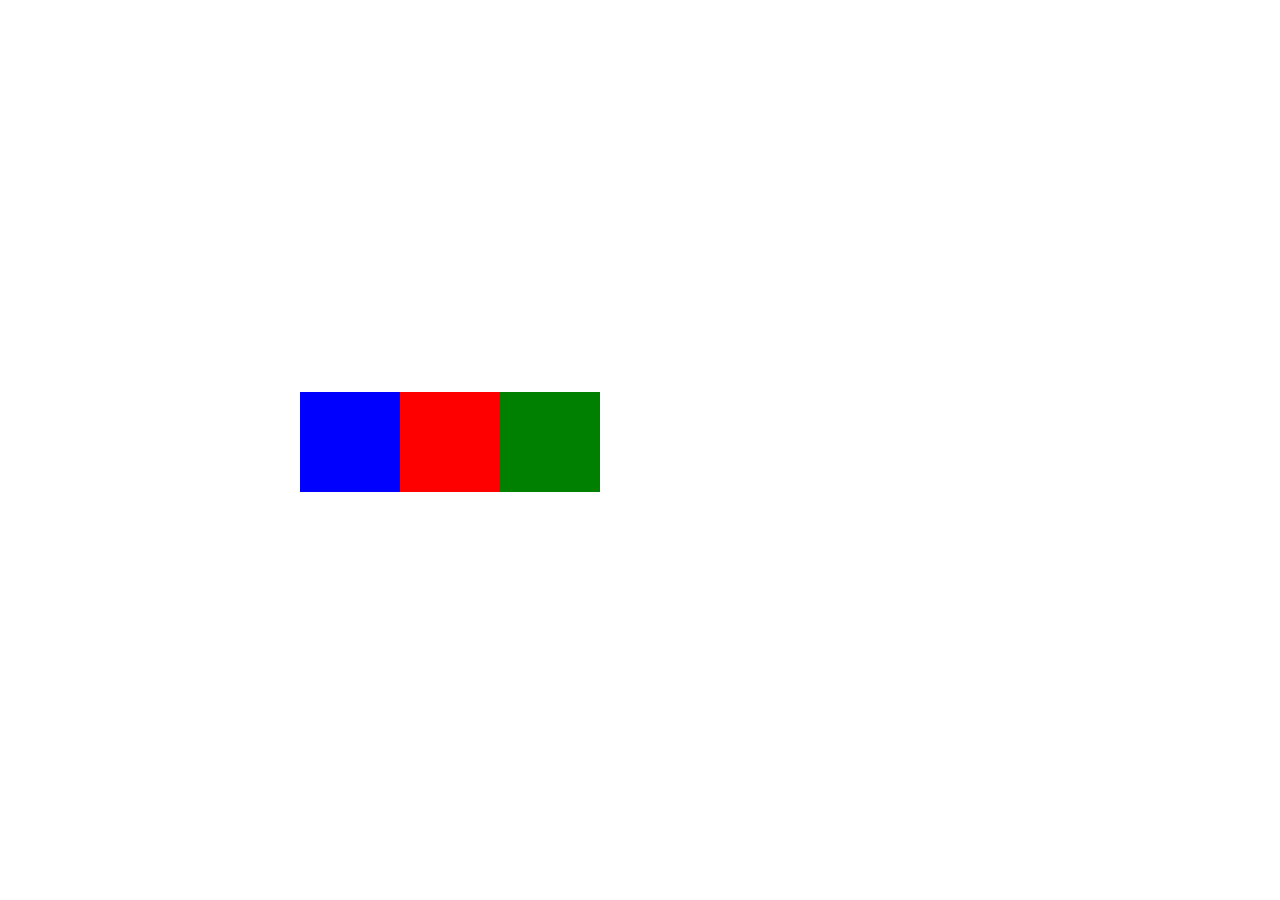
<file: flex/index.html>
<!DOCTYPE html>
<html lang="en">
  <head>
    <meta charset="UTF-8" />

    <title>Posicionando foguetes</title>

    <link rel="stylesheet" href="style.css" />
  </head>

  <body>
    <div class="container">
      <div class="box blue"></div>
      <div class="box red"></div>
      <div class="box green"></div>
    </div>
  </body>
</html>
</file>
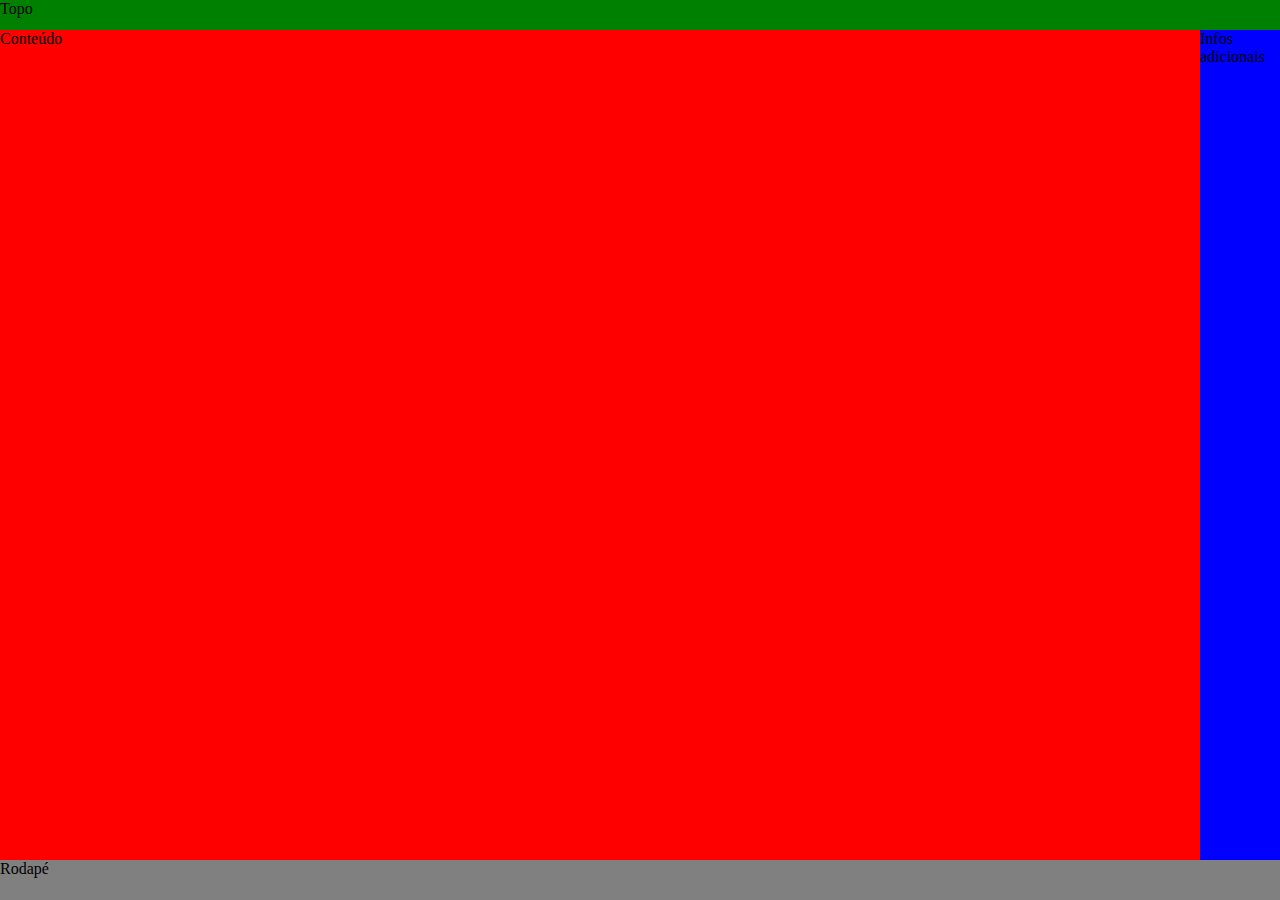
<file: grid/index.html>
<html>
  <head>
    <title>Grid</title>
    <link rel="stylesheet" href="style.css" />
  </head>
  <body>
    <header>Topo</header>

    <main>Conteúdo</main>

    <aside>Infos adicionais</aside>

    <footer>Rodapé</footer>
  </body>
</html>
</file>
<file: flex/style.css>
/* O padrão dos posicionamentos é o Static */
body {
  height: 100vh;
  margin: 0;

  display: flex;

  align-items: center;
}
.container {
  width: 100vh;

  display: flex;
  justify-content: center;
}
.box {
  width: 100px;
  height: 100px;
  margin-bottom: 16px;
}
.blue {
  background-color: blue;
}
.red {
  background-color: red;
}
.green {
  background-color: green;
}
</file>
<file: grid/style.css>
body {
  margin: 0%;
  height: 100vh;

  display: grid;
  grid-template-areas:
    'header header'
    'main aside'
    'footer footer';

  grid-template-rows: 30px 1fr 40px;
  grid-template-columns: 1fr 80px;
}
header {
  grid-area: header;
  background-color: green;
}

main {
  grid-area: main;
  background-color: red;
}

aside {
  grid-area: aside;
  background-color: blue;
}

footer {
  grid-area: footer;
  background-color: gray;
}
</file>
